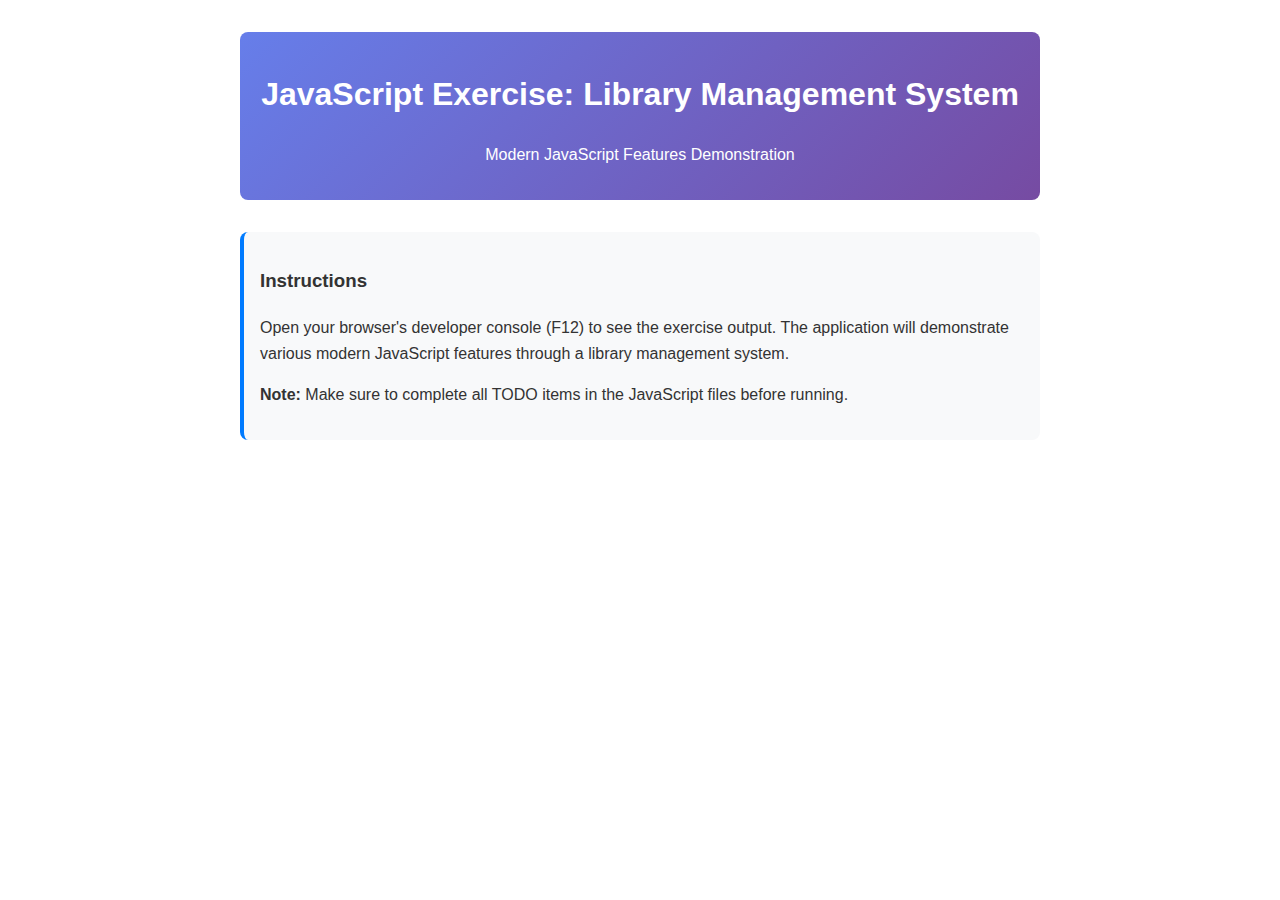
<file: 02-modern-js/index.html>
<!DOCTYPE html>
<html lang="en">
<head>
    <meta charset="UTF-8">
    <meta name="viewport" content="width=device-width, initial-scale=1.0">
    <title>JavaScript Exercise: Library Management</title>
    <style>
        body {
            font-family: 'Segoe UI', Tahoma, Geneva, Verdana, sans-serif;
            max-width: 800px;
            margin: 2rem auto;
            padding: 0 1rem;
            line-height: 1.6;
            color: #333;
        }
        .header {
            text-align: center;
            margin-bottom: 2rem;
            padding: 1rem;
            background: linear-gradient(135deg, #667eea 0%, #764ba2 100%);
            color: white;
            border-radius: 8px;
        }
        .info {
            background: #f8f9fa;
            padding: 1rem;
            border-radius: 8px;
            border-left: 4px solid #007bff;
            margin: 1rem 0;
        }
    </style>
</head>
<body>
    <div class="header">
        <h1>JavaScript Exercise: Library Management System</h1>
        <p>Modern JavaScript Features Demonstration</p>
    </div>

    <div class="info">
        <h3>Instructions</h3>
        <p>Open your browser's developer console (F12) to see the exercise output. The application will demonstrate various modern JavaScript features through a library management system.</p>
        <p><strong>Note:</strong> Make sure to complete all TODO items in the JavaScript files before running.</p>
    </div>

    <!-- Load the main module which will import other modules -->
    <script type="module" src="main.js"></script>
</body>
</html>
</file>
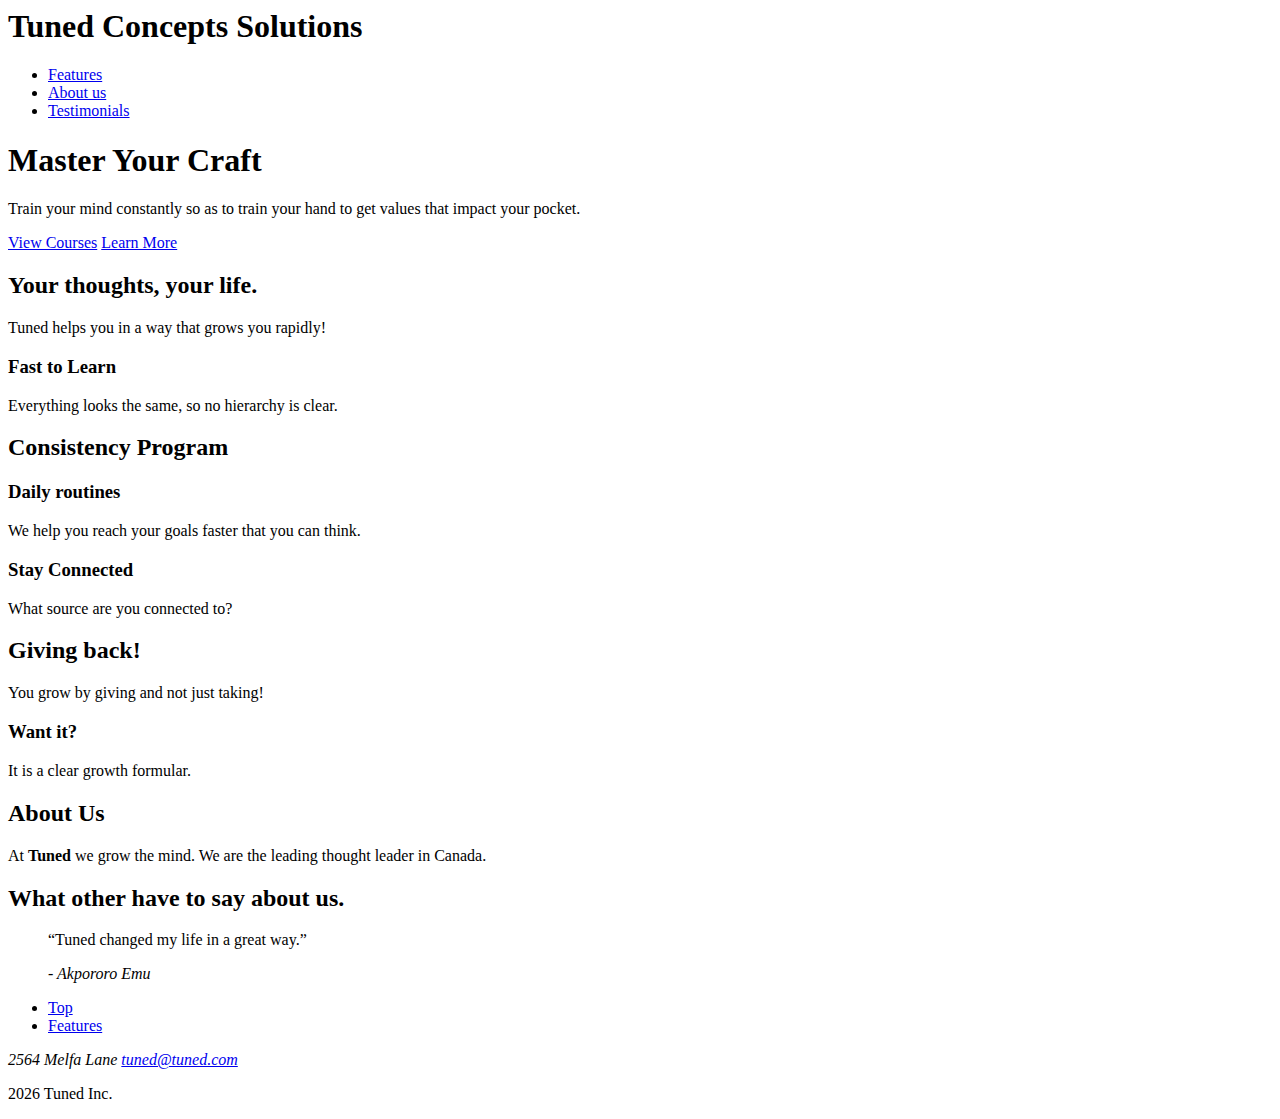
<file: index_semantic.html>
<html>
<head>
    <title>Tuned Landing Page</title>
</head>

<body>
        <header>
        <h1>Tuned Concepts Solutions</h1>
        <nav>
            <ul>
                <li><a href="#features">Features</a></li>
                <li><a href="#about">About us</a></li>
                <li><a href="#testimonials">Testimonials</a></li>
            </ul>
        </nav>
    </header>

<section id="hero">
      <h1>Master Your Craft</h1>
    <p>Train your mind constantly so as to train your hand to get values that impact your pocket.</p>
    
      <a href="#" class="btn-primary">View Courses</a>
      <a href="#" class="btn-secondary">Learn More</a>
    
</section>
        <section id="feature1">
        <h2>Your thoughts, your life.</h2>
        <p>Tuned helps you in a way that grows you rapidly!</p>

        <article>
            <h3>Fast to Learn</h3>
            <p>Everything looks the same, so no hierarchy is clear.</p>
        </article>
        </section>

       <section id="feature2">
        <h2>Consistency Program</h2>

        <article>
            <h3>Daily routines</h3>
            <p>We help you reach your goals faster that you can think.</p>
        </article>

        
        <article>
            <h3>Stay Connected</h3>
            <p>What source are you connected to?</p>
        </article>

        </section>

      <section id="feature3">
        <h2>Giving back!</h2>
        <p>You grow by giving and not just taking!</p>

        <article>
            <h3>Want it?</h3>
            <p>It is a clear growth formular.</p>
        </article>
        </section>

    <section id="about">
        <h2>About Us</h2>
        <p>At <b>Tuned</b> we grow the mind. We are the leading thought leader in Canada.</p>
    </section>

        <section id="testimonials">
        <h2>What other have to say about us.</h2>

        <blockquote>
            <p>“Tuned changed my life in a great way.”</p>
            <cite>- Akpororo Emu</cite>
        </blockquote>

        
    </section>

       <footer>
        <nav>
            <ul>
                <li><a href="#home">Top</a></li>
                <li><a href="#features">Features</a></li>
            </ul>
        </nav>
        <address>
            2564 Melfa Lane <a href="mailto:tuned@tuned.com">tuned@tuned.com</a>
        </address>
        <p>2026 Tuned Inc.</p>
    </footer>
</body>

</html>
</file>
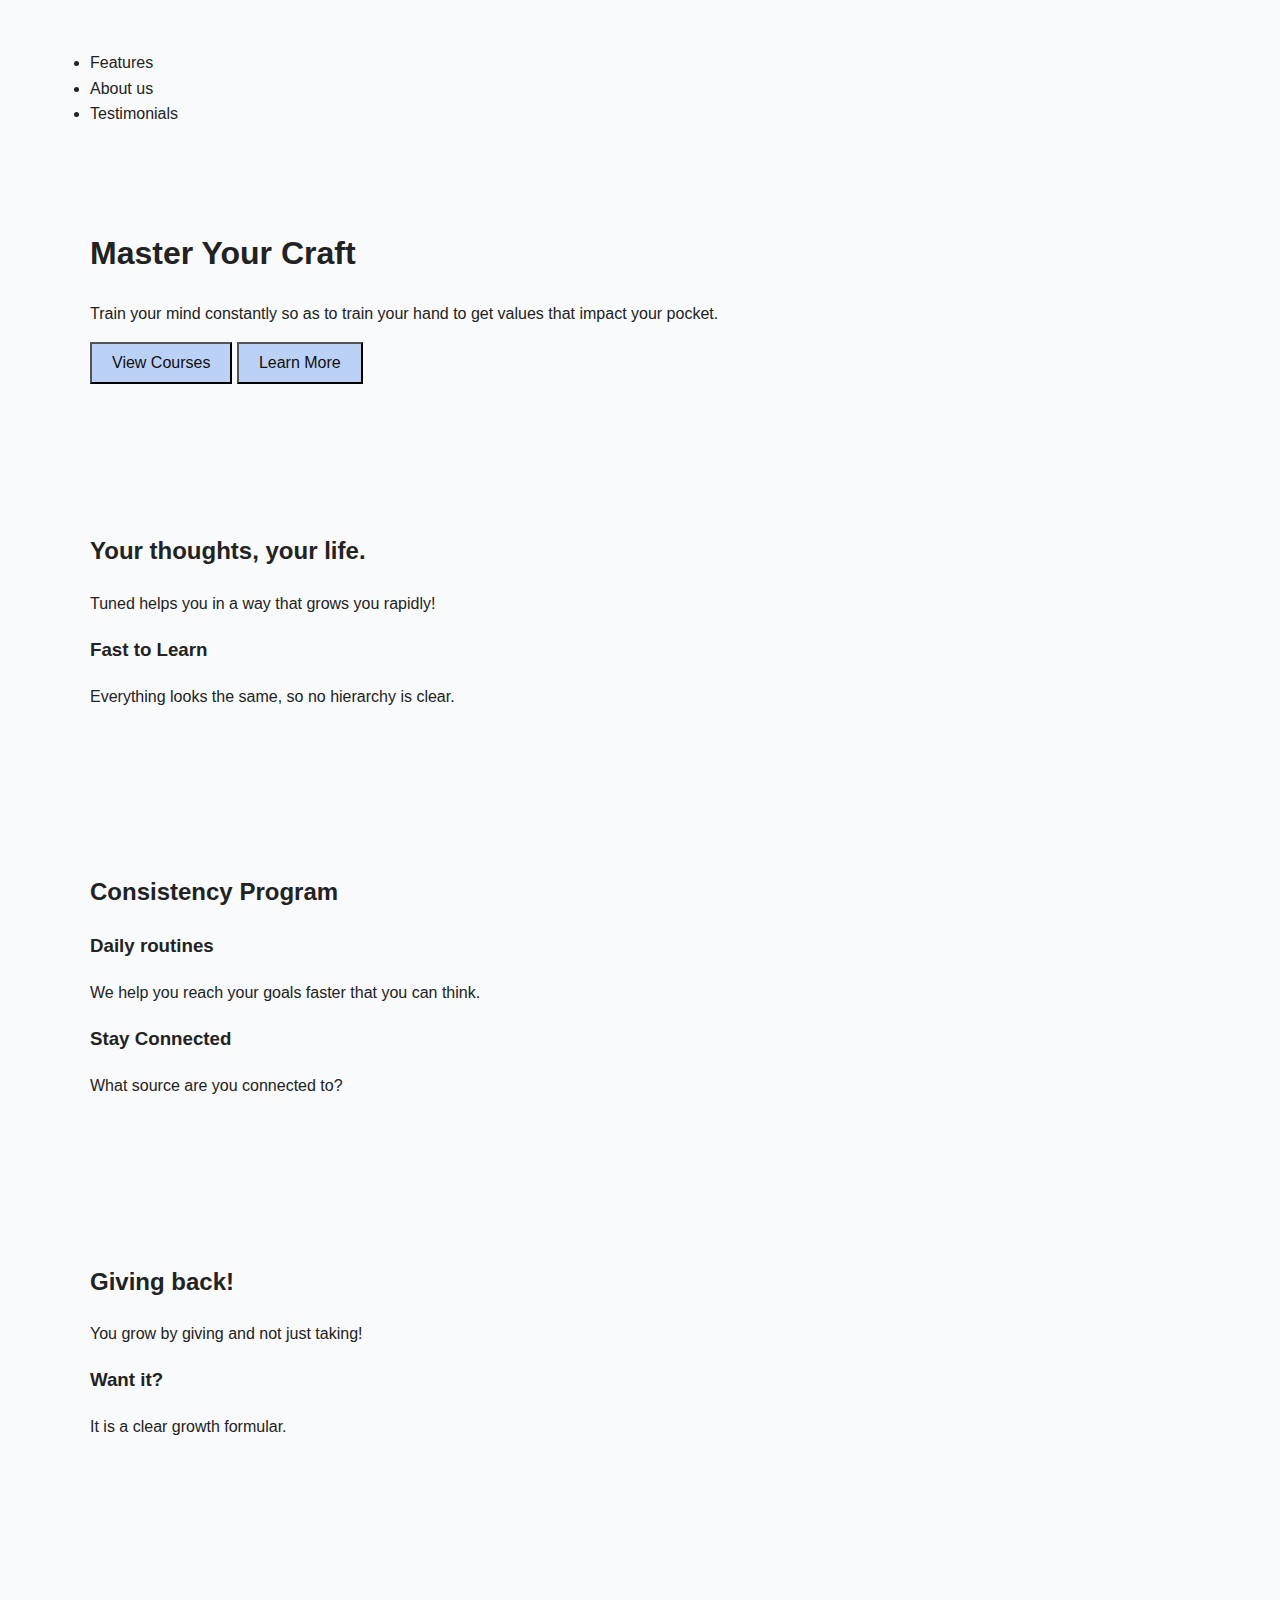
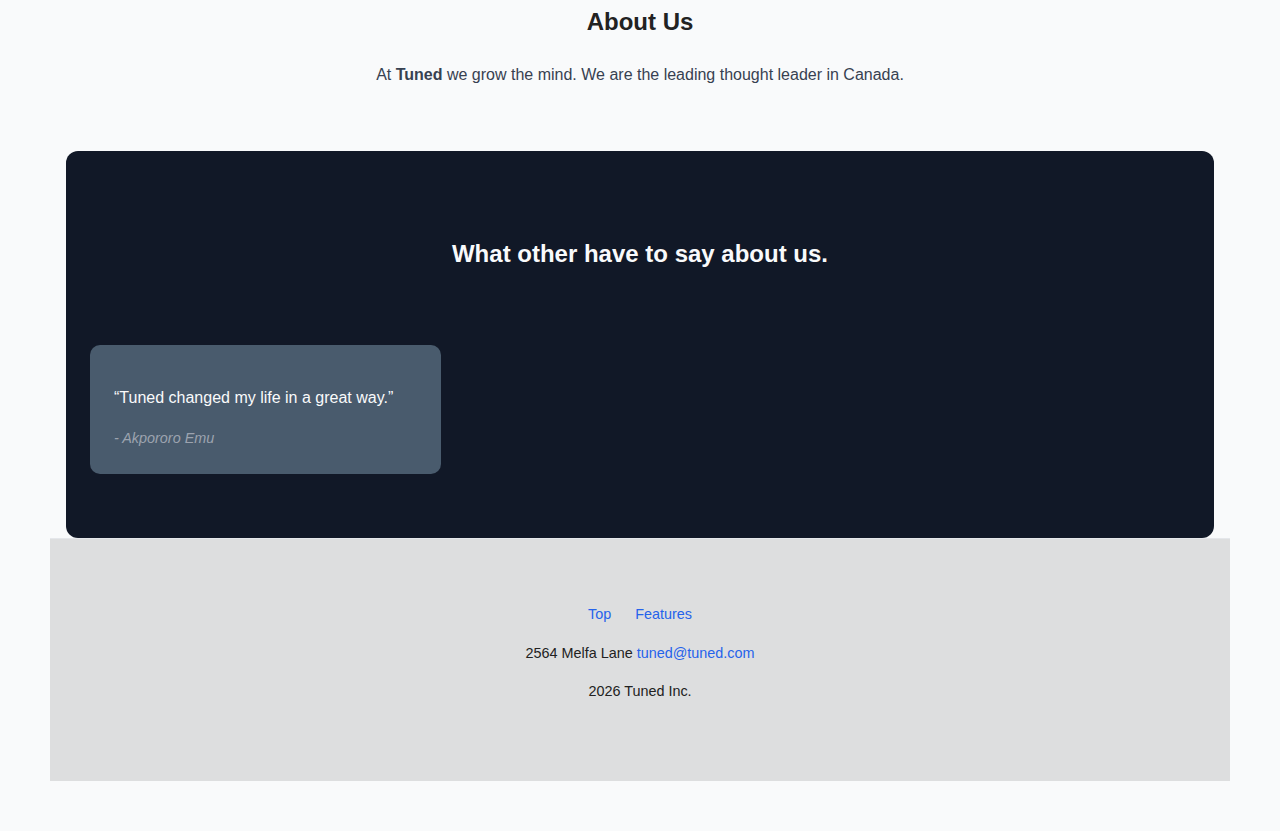
<file: Refactor_Page.html>
<html>
<head>
    <title>Tuned Landing Page</title>
    <link rel="stylesheet" href="style.css">
            <ul>
                <li><a href="#features">Features</a></li>
                <li><a href="#about">About us</a></li>
                <li><a href="#testimonials">Testimonials</a></li>
            </ul>
        </nav>
    </header>

<section id="hero">
      <h1>Master Your Craft</h1>
    <p>Train your mind constantly so as to train your hand to get values that impact your pocket.</p>
    
    <button>
      <a href="#" class="btn-primary">View Courses</a>
</button>
    
      <button>
      <a href="#" class="btn-secondary">Learn More</a>
      </button>
    
</section>
        <section id="feature1">
        <h2>Your thoughts, your life.</h2>
        <p>Tuned helps you in a way that grows you rapidly!</p>

        <article>
            <h3>Fast to Learn</h3>
            <p>Everything looks the same, so no hierarchy is clear.</p>
        </article>
        </section>

       <section id="feature2">
        <h2>Consistency Program</h2>

        <article>
            <h3>Daily routines</h3>
            <p>We help you reach your goals faster that you can think.</p>
        </article>

        
        <article>
            <h3>Stay Connected</h3>
            <p>What source are you connected to?</p>
        </article>

        </section>

      <section id="feature3">
        <h2>Giving back!</h2>
        <p>You grow by giving and not just taking!</p>

        <article>
            <h3>Want it?</h3>
            <p>It is a clear growth formular.</p>
        </article>
        </section>

    <section id="about">
        <h2>About Us</h2>
        <p>At <b>Tuned</b> we grow the mind. We are the leading thought leader in Canada.</p>
    </section>

        <section id="testimonials">
        <h2>What other have to say about us.</h2>

        <blockquote>
            <p>“Tuned changed my life in a great way.”</p>
            <cite>- Akpororo Emu</cite>
        </blockquote>

        
    </section>

       <footer>
        <nav>
            <ul>
                <li><a href="#home">Top</a></li>
                <li><a href="#features">Features</a></li>
            </ul>
        </nav>
        <address>
            2564 Melfa Lane <a href="mailto:tuned@tuned.com">tuned@tuned.com</a>
        </address>
        <p>2026 Tuned Inc.</p>
    </footer>
</body>

</html>
</file>
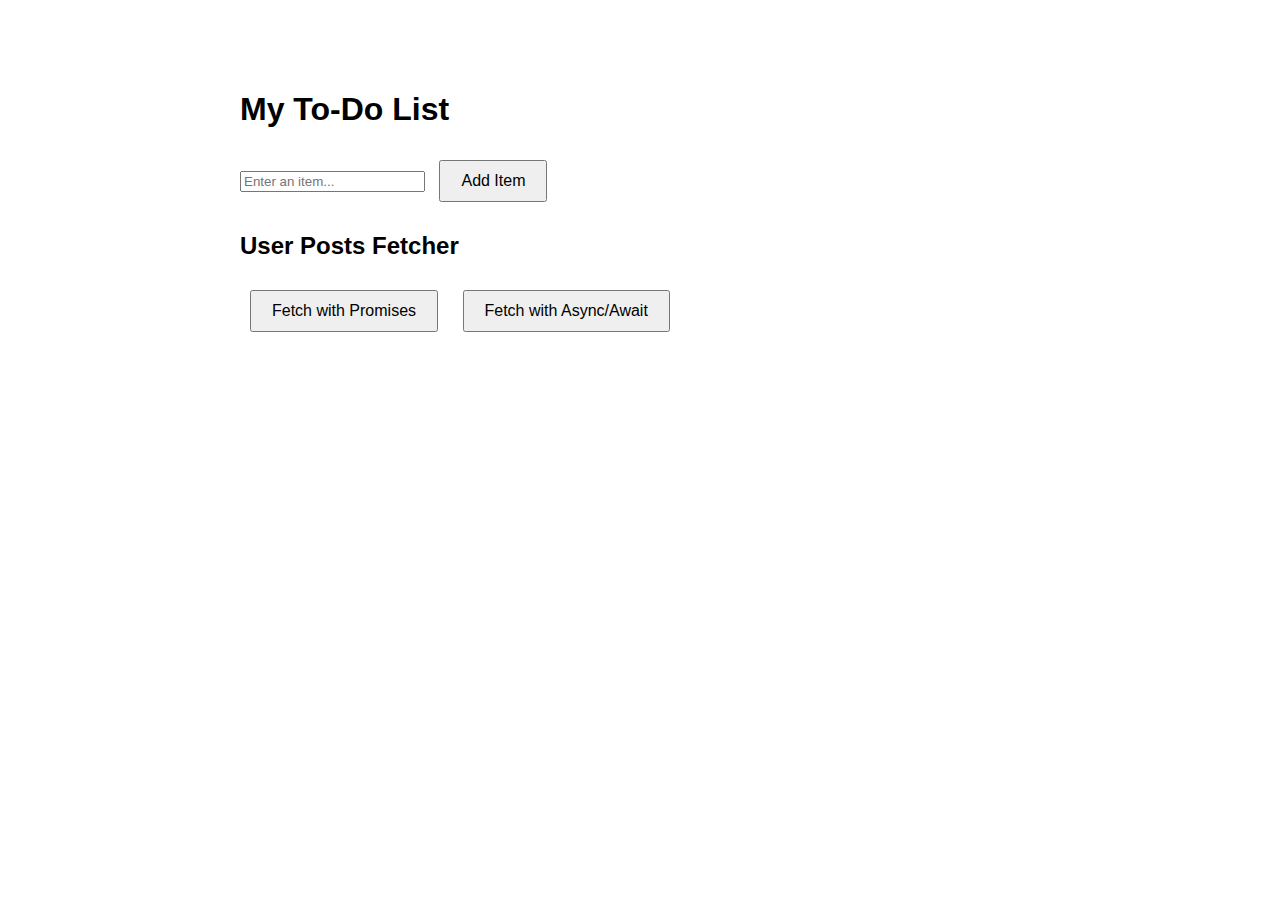
<file: todo.html>
<!DOCTYPE html>
<html lang="en">
<head>
    <meta charset="UTF-8">
    <title>My Dynamic TO-DOs</title>
    <link rel="stylesheet" href="todo.css">
</head>
<body>
    <h1>My To-Do List</h1>
    <input type="text" id="todo-input" placeholder="Enter an item...">
    <button id="add-btn">Add Item</button>

    <ul id="todo-list">
        </ul>

        <h2>User Posts Fetcher</h2>
    
    <button onclick="fetchWithPromises()">Fetch with Promises</button>
    <button onclick="fetchWithAsync()">Fetch with Async/Await</button>

    <div id="results"></div>

    <script src="doto.js"></script>
</body>
</html>
</file>
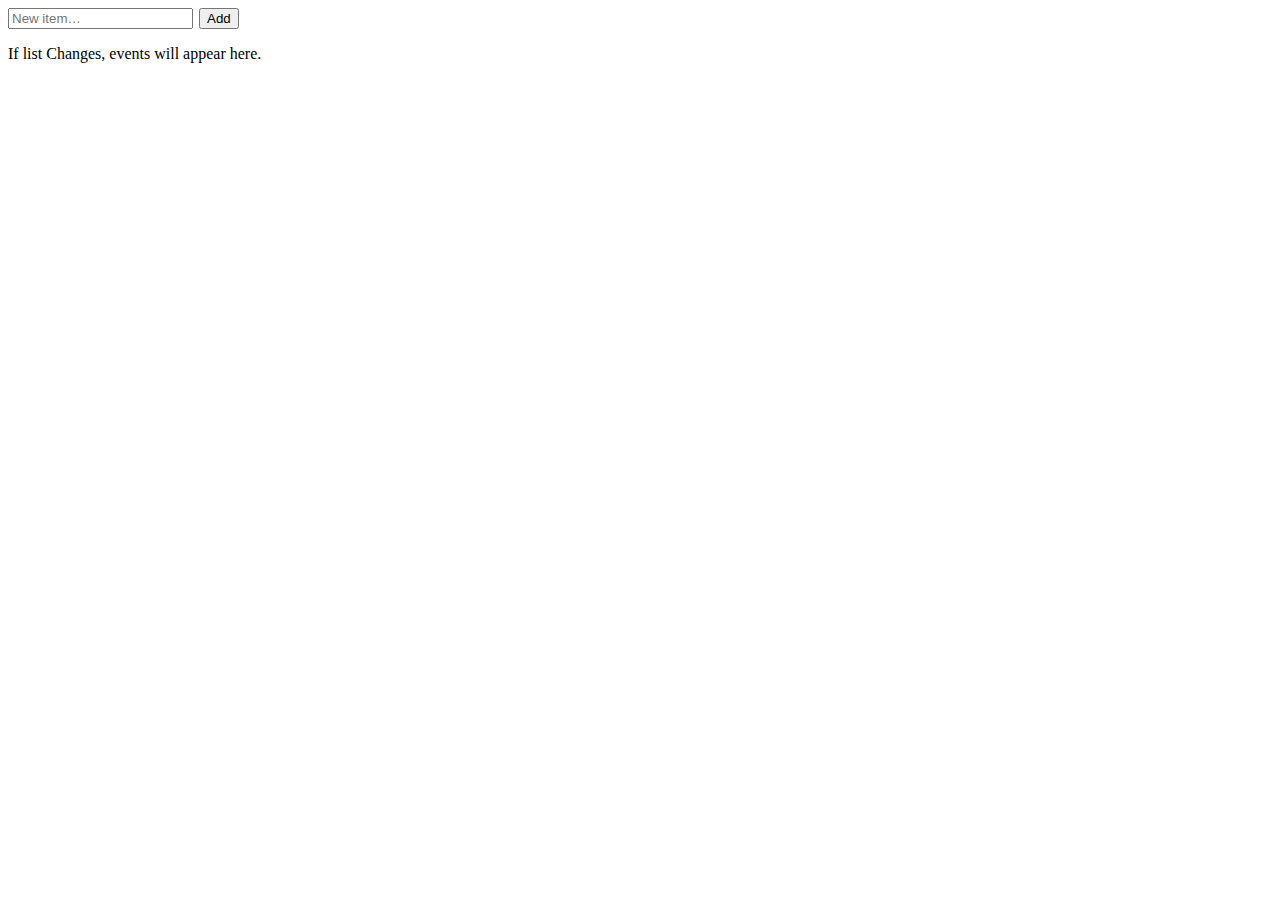
<file: assignment4/todolist.html>
<!DOCTYPE html>
<html lang="en">
<head>
<meta charset="UTF-8">
<title>todo-list Web Component</title>
</head>
<body>

<todo-list></todo-list>

<p id="log">If list Changes, events will appear here.</p>

<script src="todolist.js"></script>

</body>
</html>
</file>
<file: style.css>
/* BODY OF THE CODE */
body {
    margin: 0;
    padding: 50px;
    font-family: Arial, "Segoe UI", sans-serif;
    line-height: 1.6;
    color: #222;
    background-color: #f9fafb;
}

img {
    max-width: 100%;
    display: block;
}

a {
    text-decoration: none;
    color: inherit;
}
    
button {
  padding: 10px 20px;
  font-size: 16px;
  background: #bcd1f6;color:rgb(15, 14, 16);
  cursor: pointer;
}
/* HEADERS AND FOOTER */

section, header, footer {
    padding: 4rem 1.5rem;
}

section {
    max-width: 1100px;
    margin: 0 auto;
}

header {
    background: #ffffff;
    border-bottom: 1px solid #e5e7eb;
    padding: 1.5rem;
}

header h1 {
    margin: 0;
    font-size: 1.75rem;
}

header nav ul {
    list-style: none;
    padding: 0;
    margin: 1rem 0 0;
    display: flex;
    gap: 1.5rem;
}

header nav a {
    font-weight: 500;
    color: #374151;
}

header nav a:hover {
    color: #2563eb;
}

/* HOME - HERO SECTION */

#home {
    text-align: center;
}

#home h2 {
    font-size: 2.5rem;
    margin-bottom: 1rem;
}

#home p {
    font-size: 1.1rem;
    max-width: 600px;
    margin: 0 auto 2rem;
    color: #4b5563;
}

figure {
    margin: 0;
}

figcaption {
    font-size: 0.9rem;
    color: #6b7280;
    margin-top: 0.5rem;
}

/*  FEATURES  */
#features {
    background: #ffffff;
    border-radius: 12px;
}

#features h2 {
    text-align: center;
    margin-bottom: 3rem;
}

#features article {
    background: #f3f4f6;
    padding: 1.5rem;
    border-radius: 10px;
}

#features article h3 {
    margin-top: 0;
}

#features aside {
    margin-top: 2rem;
    background: #e0f2fe;
    padding: 1rem;
    border-left: 4px solid #0284c7;
    border-radius: 6px;
}

/* Grid layout for features */
#features {
    display: grid;
    grid-template-columns: repeat(auto-fit, minmax(250px, 1fr));
    gap: 1.5rem;
}

/* Ensure heading spans full width */
#features > h2 {
    grid-column: 1 / -1;
}

/*  ABOUT  */
#about {
    text-align: center;
}

#about p {
    max-width: 600px;
    margin: 0 auto;
    color: #374151;
}

/*  TESTIMONIALS  */
#testimonials {
    background: #111827;
    color: #f9fafb;
    border-radius: 12px;
}

#testimonials h2 {
    text-align: center;
    margin-bottom: 3rem;
}

#testimonials blockquote {
    background: #495b6d;
    padding: 1.5rem;
    border-radius: 10px;
    margin: 0;
}

#testimonials cite {
    display: block;
    margin-top: 0.75rem;
    font-size: 0.9rem;
    color: #9ca3af;
}

/* Grid for testimonials */
#testimonials {
    display: grid;
    grid-template-columns: repeat(auto-fit, minmax(280px, 1fr));
    gap: 1.5rem;
}

#testimonials > h2 {
    grid-column: 1 / -1;
}

/*  FOOTER  */
footer {
    background: hsl(210, 3%, 87%);
    border-top: 1px solid #e5e7eb;
    text-align: center;
    font-size: 0.9rem;
}

footer nav ul {
    list-style: none;
    padding: 0;
    margin: 0 0 1rem;
    display: flex;
    justify-content: center;
    gap: 1.5rem;
}

footer a {
    color: #2563eb;
}

footer address {
    font-style: normal;
    margin-bottom: 0.5rem;
}

/*  RESPONSIVE NAV (SMALL SCREENS)  */
@media (max-width: 600px) {
    header nav ul {
        flex-direction: column;
        gap: 0.75rem;
    }

    #home h2 {
        font-size: 2rem;
    }
}
</file>
<file: todo.css>
body {
            font-family: Arial, sans-serif;
            max-width: 800px;
            margin: 50px auto;
            padding: 20px;
        }
        button {
            padding: 10px 20px;
            margin: 10px;
            font-size: 16px;
            cursor: pointer;
        }
        #results {
            margin-top: 30px;
        }
        .user-info {
            background: #f0f0f0;
            padding: 20px;
            margin-bottom: 20px;
        }
        ul {
            line-height: 1.8;
        }
        .error {
            background: #ffebee;
            color: #c62828;
            padding: 15px;
            border-radius: 5px;
            margin-top: 20px;
        }
</file>
